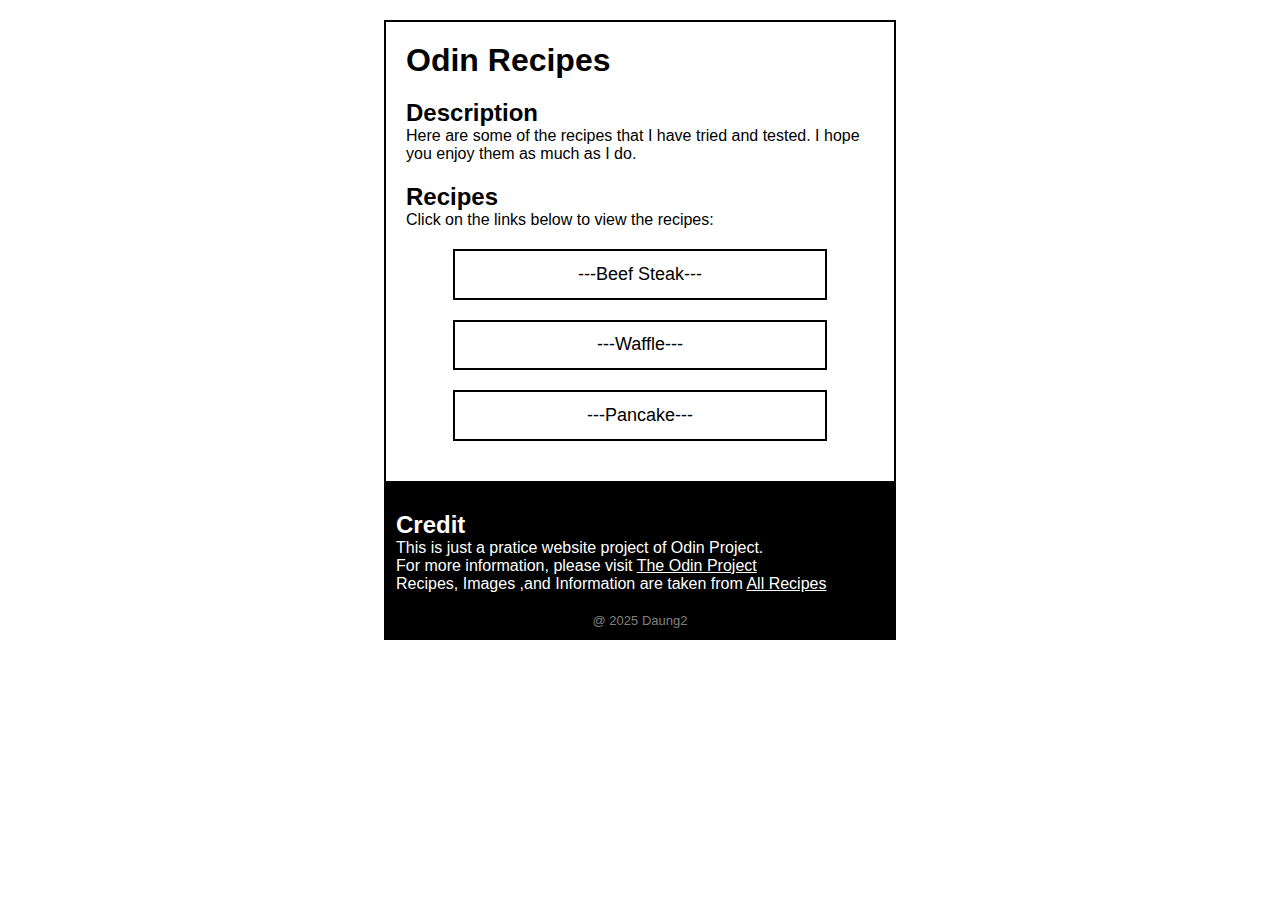
<file: index.html>
<!DOCTYPE html>
<html>

<head>
    <meta lang="en">
    <meta name="viewport" content="width=device-width, initial-scale=1.0">
    <title>Index</title>
    <link rel="stylesheet" href="css/index.css">
</head>

<body>
    <div class="main">
        <div class="recipes">
            <h1>Odin Recipes</h1>
            <h2>Description</h2>
            <p>Here are some of the recipes that I have tried and tested. I hope you enjoy them as much as I do.</p>
            <h2>Recipes</h2>
            <p>Click on the links below to view the recipes:</p>
            <ul>
                <li><a href="recipes/beef.html" target="_blank" rel="noreferrer noopener">---Beef Steak---</a></li>
                <li><a href="recipes/waffle.html" target="_blank" rel="noreferrer noopener">---Waffle---</a></li>
                <li><a href="recipes/Pancke.html" target="_blank" rel="noreferrer noopener">---Pancake---</a></li>
            </ul>
        </div>
        
        <div class="credit">
            <h2>Credit</h2>
            <p>This is just a pratice website project of Odin Project.</p>
            <p>For more information, please visit <a href="https://www.theodinproject.com/" target="_blank" rel="noreferrer noopener">The Odin Project</a></p>
            <p>Recipes, Images ,and Information are taken from <a href="https://www.allrecipes.com" target="_blank" rel="noreferrer noopener">All Recipes</a></p>
            <p class="developer">@ 2025 Daung2</p>
        </div>
    </div>
</body>
</file>
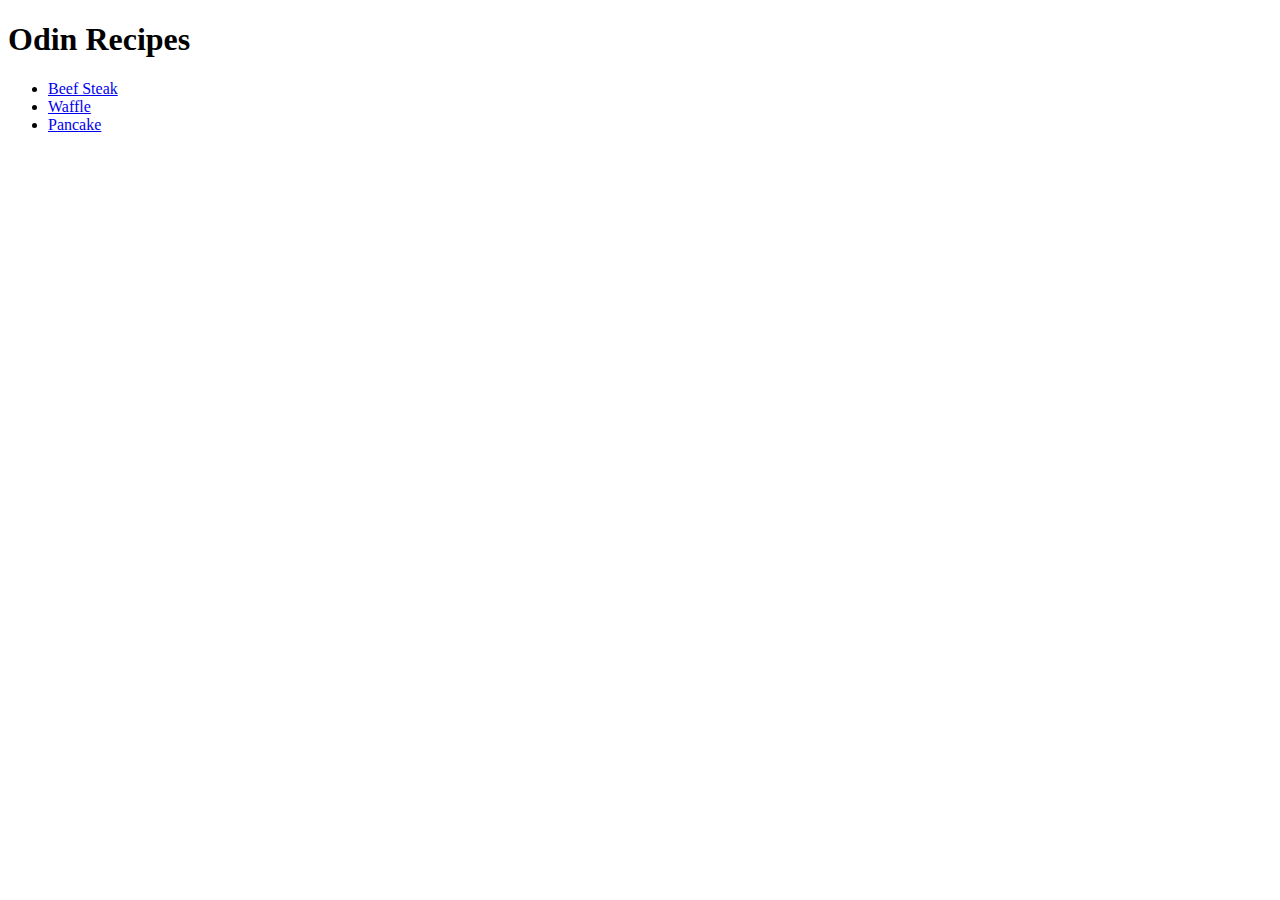
<file: odin-recipes/index.html>
<!DOCTYPE html>
<html>

<head>
    <meta lang="en">
    <title>Index</title>
</head>

<body>
    <h1>Odin Recipes</h1>
    <ul>
        <li><a href="recipes/beef.html" target="_blank" rel="noreferrer noopener">Beef Steak</a></li>
        <li><a href="recipes/waffle.html" target="_blank" rel="noreferrer noopener">Waffle</a></li>
        <li><a href="recipes/Pancke.html" target="_blank" rel="noreferrer noopener">Pancake</a></li>
    </ul>
</body>
</file>
<file: css/index.css>
*{
    margin: 0px;
    padding: 0px;
    box-sizing: border-box;
}

body{
    display: flex;
    flex-direction: column;
    align-items: center;
    justify-content: center;
}

.main {
    max-width: 40vw;
    min-height: auto;
    display: flex;
    flex-direction: column;
    justify-content: space-between;
    border: 2px solid black;
    /* padding: 20px; */
    margin-top: 20px;
}

h1 {
    display: flex;
    align-items: center;
    font-family: Arial, Helvetica, sans-serif;
}

li {
    position: relative;
    width: 80%;
    list-style: none;
    font-family: Arial, Helvetica, sans-serif;
    font-size: large;
    margin-top: 20px;
    padding: 1vw 0vw;
    cursor: pointer;
    border: 2px solid black;
    text-align: center;
    
}

a {
    text-decoration: none;
    color: black;
}

ul {
    display: flex;
    flex-direction: column;
    align-items: center;
    justify-content: space-evenly;
}

h2 {
    display: block;
    font-family: Arial, Helvetica, sans-serif;
    margin-top: 20px;
}

p {
    display: block;
    font-family: Arial, Helvetica, sans-serif;
}

.developer {
    width: 100%;
    text-align: center;
    color: grey;
    font-size: small;
    font-family: Arial, Helvetica, sans-serif;
    margin-top: 20px;
}

.recipes {
    width: 100%;
    display: flex;
    flex-direction: column;
    justify-content: space-evenly;
    padding: 20px;
}

.credit{
    margin-top: 20px;
    width: 100%;
    color: white;
    background-color: black;
    /* margin: 0px 0px -20px -20px; */
    padding: 10px;
}

.credit a {
    color: white;
    text-decoration: underline;
}

/* Responsive styles for smaller screens */
@media screen and (max-width: 1200px) {
    .main {
        max-width: 95vw;
        min-height: 80vh;
       
    }

    ul{
        margin: 10vh 0px;
    }

    li {
        width: 100%;
        font-size: 4vw;
    }
    
    .recipes {
        padding: 20px;
    }

    h1 {
        font-size: 5vw;
    }

    h2 {
        font-size: 4vw;
    }

    p{
        font-size: 3.5vw;
    }
}

@media screen and (max-width: 450px) {

    ul{
        margin: 10vh 0px;
    }

    li {
        width: 100%;
        font-size: 5vw;
    }
    
    .recipes {
        padding: 20px;
    }

    h1 {
        font-size: 6vw;
    }

    h2 {
        font-size: 5vw;
    }

    p{
        font-size: 4.5vw;
    }
}
</file>
